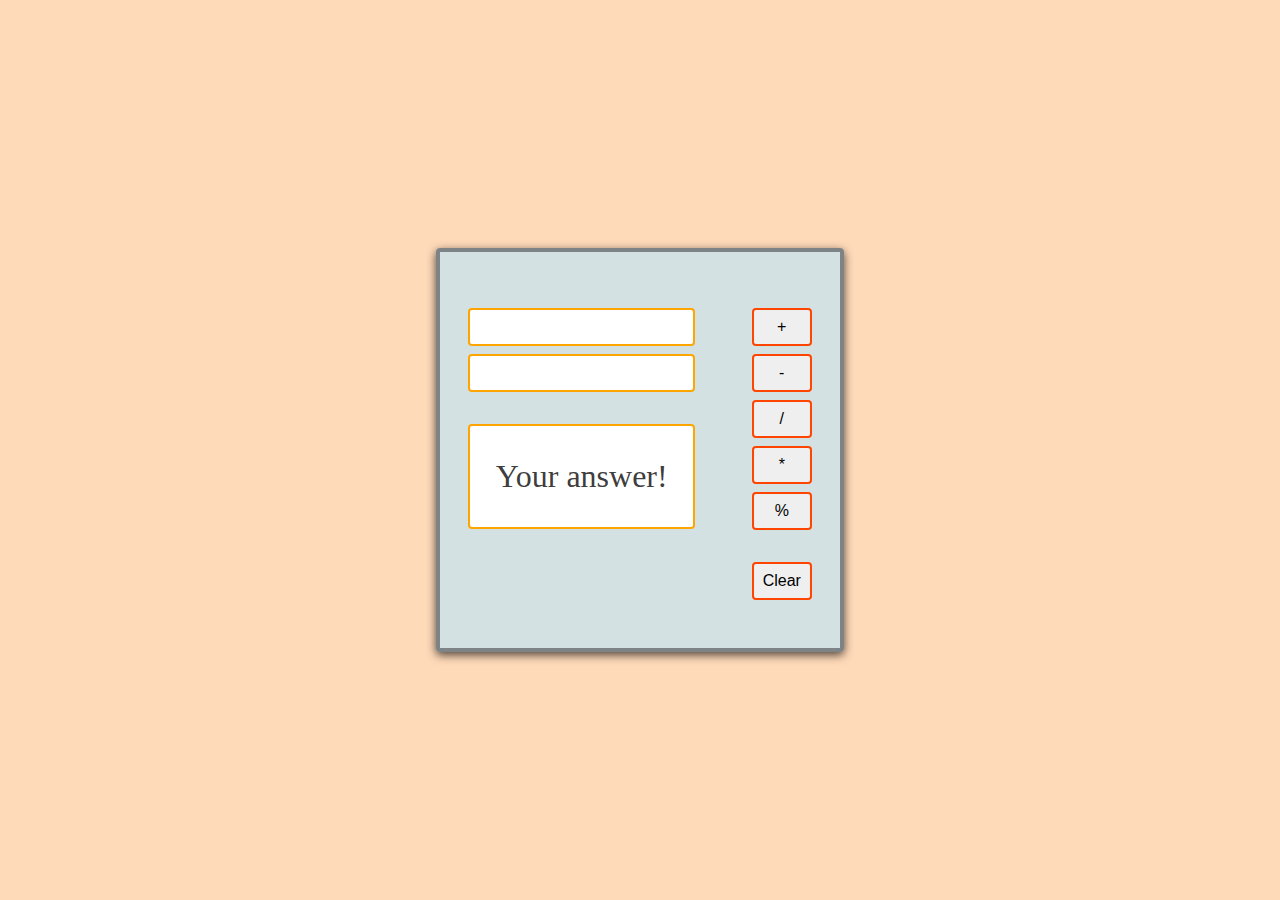
<file: calculator-project/index.html>
<!DOCTYPE html>
<html lang="en">
  <head>
    <meta charset="UTF-8" />
    <meta http-equiv="X-UA-Compatible" content="IE=edge" />
    <meta name="viewport" content="width=device-width, initial-scale=1.0" />
    <link rel="stylesheet" href="./styles.css" />
    <title>Javascript project</title>
  </head>
  <body>
    <main>
      <div class="content-container">
        <div class="calculator-container">
          <div class="input-container">
            <input class="input" type="number" id="input-a" name="quantity" />
            <input class="input" type="number" id="input-b" name="quantity2" />
            <p class="answer">Your answer!</p>
          </div>
          <div class="button-container">
            <button class="btn btn-add">+</button>
            <button class="btn btn-subtract">-</button>
            <button class="btn btn-divide">/</button>
            <button class="btn btn-multiply">*</button>
            <button class="btn btn-modulus">%</button>
            <button class="btn btn-clear">Clear</button>
          </div>
        </div>
      </div>
    </main>
    <script src="./index.js"></script>
  </body>
</html>
</file>
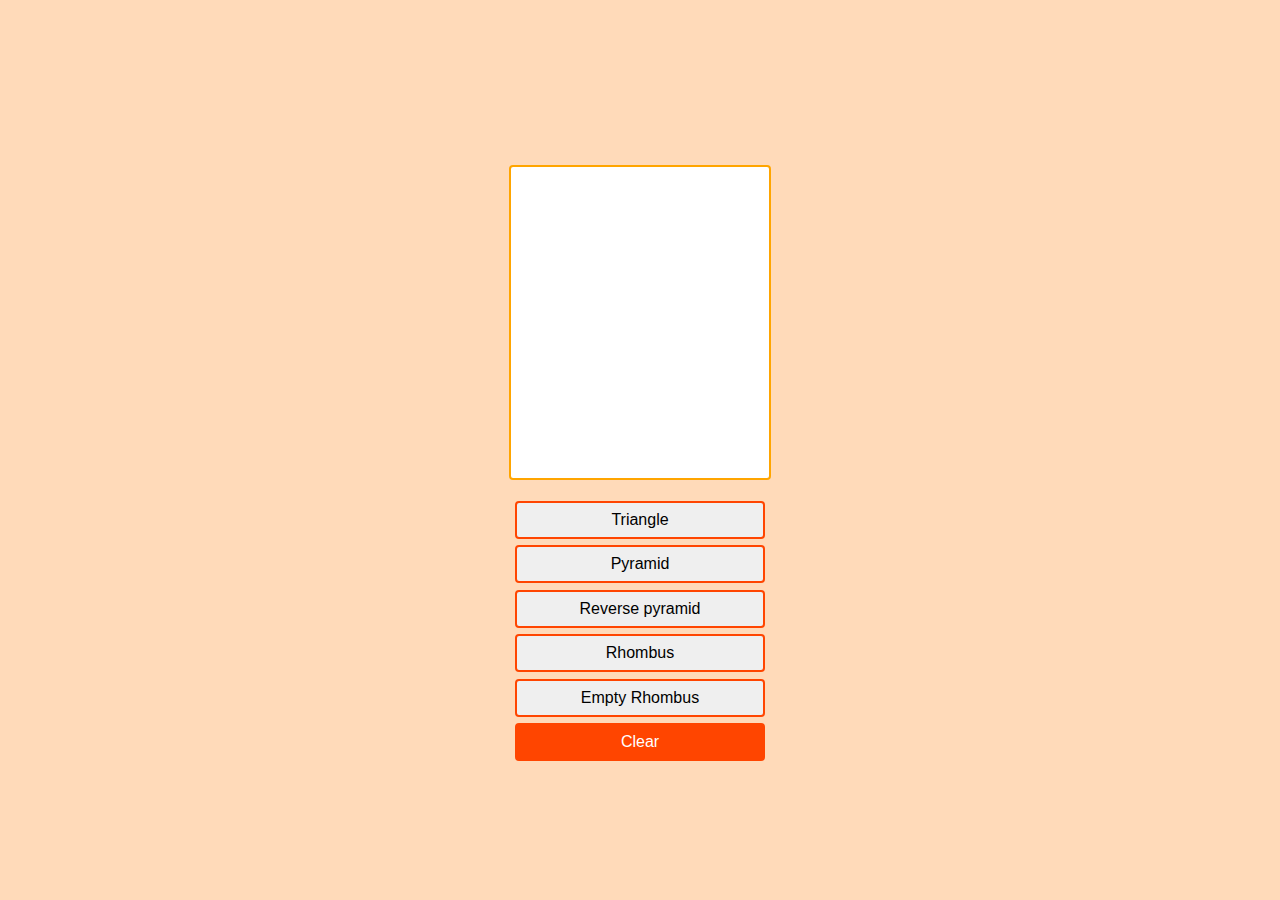
<file: flashback-project/index.html>
<!DOCTYPE html>
<html lang="en">
  <head>
    <meta charset="UTF-8" />
    <meta http-equiv="X-UA-Compatible" content="IE=edge" />
    <meta name="viewport" content="width=device-width, initial-scale=1.0" />
    <link rel="stylesheet" href="./styles.css" />
    <title>Javascript project</title>
  </head>
  <body>
    <main>
      <div class="content-container">
        <div class="input-container">
          <h1 class="answer"></h1>
          <button class="btn btn-triangle">Triangle</button>
          <button class="btn btn-pyramid">Pyramid</button>
          <button class="btn btn-r-pyramid">Reverse pyramid</button>
          <button class="btn btn-rhombus">Rhombus</button>
          <button class="btn btn-e-rhombus">Empty Rhombus</button>
          <button class="btn btn-clear">Clear</button>
        </div>
      </div>
    </main>
    <script src="./index.js"></script>
  </body>
</html>
</file>
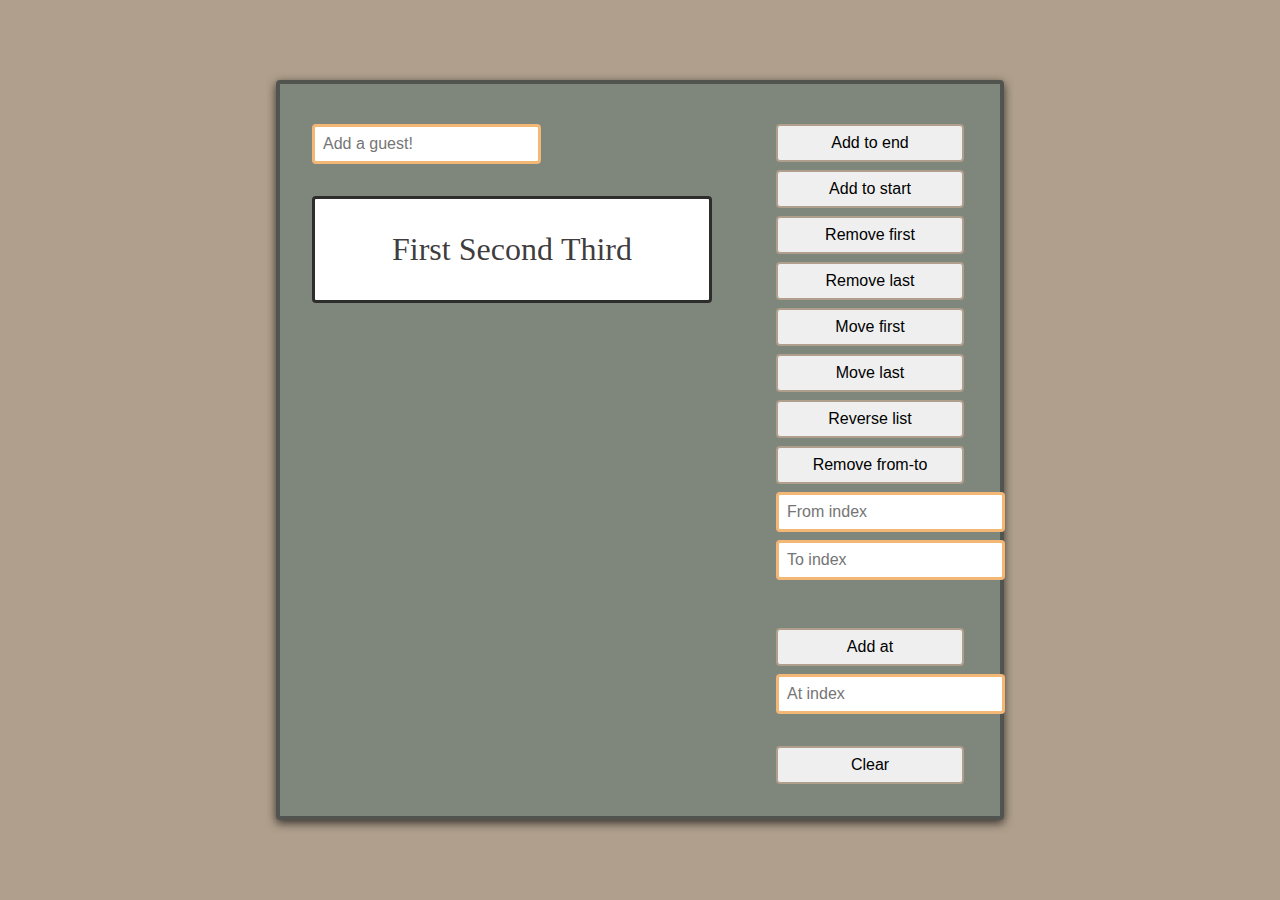
<file: guest-plan/index.html>
<!DOCTYPE html>
<html lang="en">
  <head>
    <meta charset="UTF-8" />
    <meta http-equiv="X-UA-Compatible" content="IE=edge" />
    <meta name="viewport" content="width=device-width, initial-scale=1.0" />
    <link rel="stylesheet" href="./styles.css" />
    <title>Javascript project</title>
  </head>
  <body>
    <main>
      <div class="content-container">
        <div class="calculator-container">
          <div class="input-container">
            <input
              class="input"
              id="input-a"
              name="quantity"
              placeholder="Add a guest!"
            />

            <div class="answer"></div>
          </div>
          <div class="button-container">
            <button class="btn btn-add-end" id="add-end">Add to end</button>
            <button class="btn btn-add-start" id="add-start">
              Add to start
            </button>
            <button class="btn btn-rm-start" id="rm-start">Remove first</button>
            <button class="btn btn-rm-end" id="rm-end">Remove last</button>
            <button class="btn btn-move-first" id="mv-start">Move first</button>
            <button class="btn btn-move-last" id="mv-end">Move last</button>
            <button class="btn btn-reverse" id="reverse">Reverse list</button>
            <button class="btn btn-rm-from-to" id="rm-range">
              Remove from-to
            </button>
            <input class="input" id="input-rm-from" placeholder="From index" />
            <input class="input" id="input-rm-to" placeholder="To index" />
            <button class="btn btn-add-at" id="add-at">Add at</button>
            <input class="input" id="input-add-at" placeholder="At index" />

            <button class="btn btn-clear" id="clear">Clear</button>
          </div>
        </div>
      </div>
    </main>
    <script src="./index.js"></script>
  </body>
</html>
</file>
<file: calculator-project/styles.css>
body {
  background: peachpuff;
  max-width: 1170px;
  margin: 0 auto;
}

/* 

Containers

*/

.content-container {
  display: flex;
  justify-content: center;
  align-items: center;
  height: 100vh;
}

.calculator-container {
  display: flex;
  text-align: center;
  box-shadow: 0 3px 10px rgb(0 0 0 / 0.7);
  width: 400px;
  margin: 0 auto;
  padding: 3rem 0;
  background: rgba(202, 226, 234, 0.83);
  border: 0.25rem solid rgba(36, 34, 34, 0.483);
  border-radius: 0.25rem;
}

.input-container,
.button-container {
  margin: 0 auto;
}

/* 

Buttons

*/

.btn {
  min-width: 60px;
  padding: 0.5rem;
  font-size: 1rem;
  border: 2px solid orangered;
  border-radius: 0.25rem;
  display: block;
  margin: 0.5rem 0;
}

.btn-clear {
  margin: 2rem 0 0 0;
}

/* 

Inputs

*/

.input {
  font-size: 1rem;
  display: block;
  margin: 0.5rem 0;
  padding: 0.5rem;
  border: 2px solid orange;
  border-radius: 0.25rem;
  color: rgba(36, 34, 34, 0.888);
  transition: all;
}

.input:focus {
  outline: none !important;
  border-color: orangered;
}

.answer {
  font-size: 2rem;
  margin-top: 2rem;
  padding: 2rem 0;
  background: white;
  border: 2px solid orange;
  border-radius: 0.25rem;
  color: rgba(36, 34, 34, 0.888);
}

/* Removes arrows in the input field */
input::-webkit-outer-spin-button,
input::-webkit-inner-spin-button {
  -webkit-appearance: none;
  margin: 0;
}

/* Firefox */
input[type="number"] {
  -moz-appearance: textfield;
}
</file>
<file: flashback-project/styles.css>
body {
  background: peachpuff;
  max-width: 1170px;
  margin: 0 auto;
  font-family: monospace;
}

/* 
  
  Containers
  
  */

.content-container {
  height: 100vh;
  display: flex;
  justify-content: center;
  align-items: center;
}

/* 
  
  Buttons
  
*/

.btn {
  display: block;
  width: 250px;
  margin-top: 2rem;
  min-width: 60px;
  padding: 0.5rem;
  font-size: 1rem;
  margin: 0.4rem;
  border: 2px solid orangered;
  border-radius: 0.25rem;
}

.btn-clear {
  background: orangered;
  color: white;
}

.btn:hover {
  cursor: pointer;
}

/* 
  
  Answer
  
  */

.answer {
  font-size: 2rem;
  margin-top: 2rem;
  min-width: 220px;
  min-height: 295px;
  padding: 1rem 0 0 1rem;
  background: white;
  border: 2px solid orange;
  border-radius: 0.25rem;
  color: rgba(36, 34, 34, 0.888);
}
</file>
<file: guest-plan/styles.css>
body {
  background: #af9f8c;
  max-width: 1170px;
  margin: 0 auto;
}

/* 
  
  Containers
  
  */

.content-container {
  display: flex;
  justify-content: center;
  align-items: center;
  height: 100vh;
}

.calculator-container {
  display: flex;
  text-align: center;
  box-shadow: 0 3px 10px rgb(0 0 0 / 0.7);
  width: 720px;
  margin: 0 auto;

  background: #7f867b;
  border: 0.25rem solid rgba(36, 34, 34, 0.483);
  border-radius: 0.25rem;
}

.input-container,
.button-container {
  margin: 2rem;
}

.input-container {
  min-width: 400px;
}

.inline {
  display: inline;
}
/* 
  
  Buttons
  
  */

.btn {
  min-width: 188px;
  padding: 0.5rem;
  font-size: 1rem;
  border: 2px solid #af9f8c;
  border-radius: 0.25rem;
  display: block;
  margin: 0.5rem 0;
}

.btn-clear {
  margin: 2rem 0 0 0;
}

.btn-rm-at,
.btn-add-at {
  margin-top: 3rem;
}

/* 
  
  Inputs
  
  */

.input {
  font-size: 1rem;
  display: block;
  margin: 0.5rem 0;
  padding: 0.5rem;
  border: 3px solid #ee9638b0;
  border-radius: 0.25rem;
  color: rgba(36, 34, 34, 0.888);
  transition: all;
}

.input:focus {
  outline: none !important;
  border-color: #ee9638b0;
}

.answer {
  font-size: 2rem;
  margin-top: 2rem;
  padding: 2rem;
  background: white;
  border: 3px solid #2d2d2b;
  border-radius: 0.25rem;
  color: rgba(36, 34, 34, 0.888);
}

/* Removes arrows in the input field */
input::-webkit-outer-spin-button,
input::-webkit-inner-spin-button {
  -webkit-appearance: none;
  margin: 0;
}

/* Firefox */
input[type="number"] {
  -moz-appearance: textfield;
}
</file>
